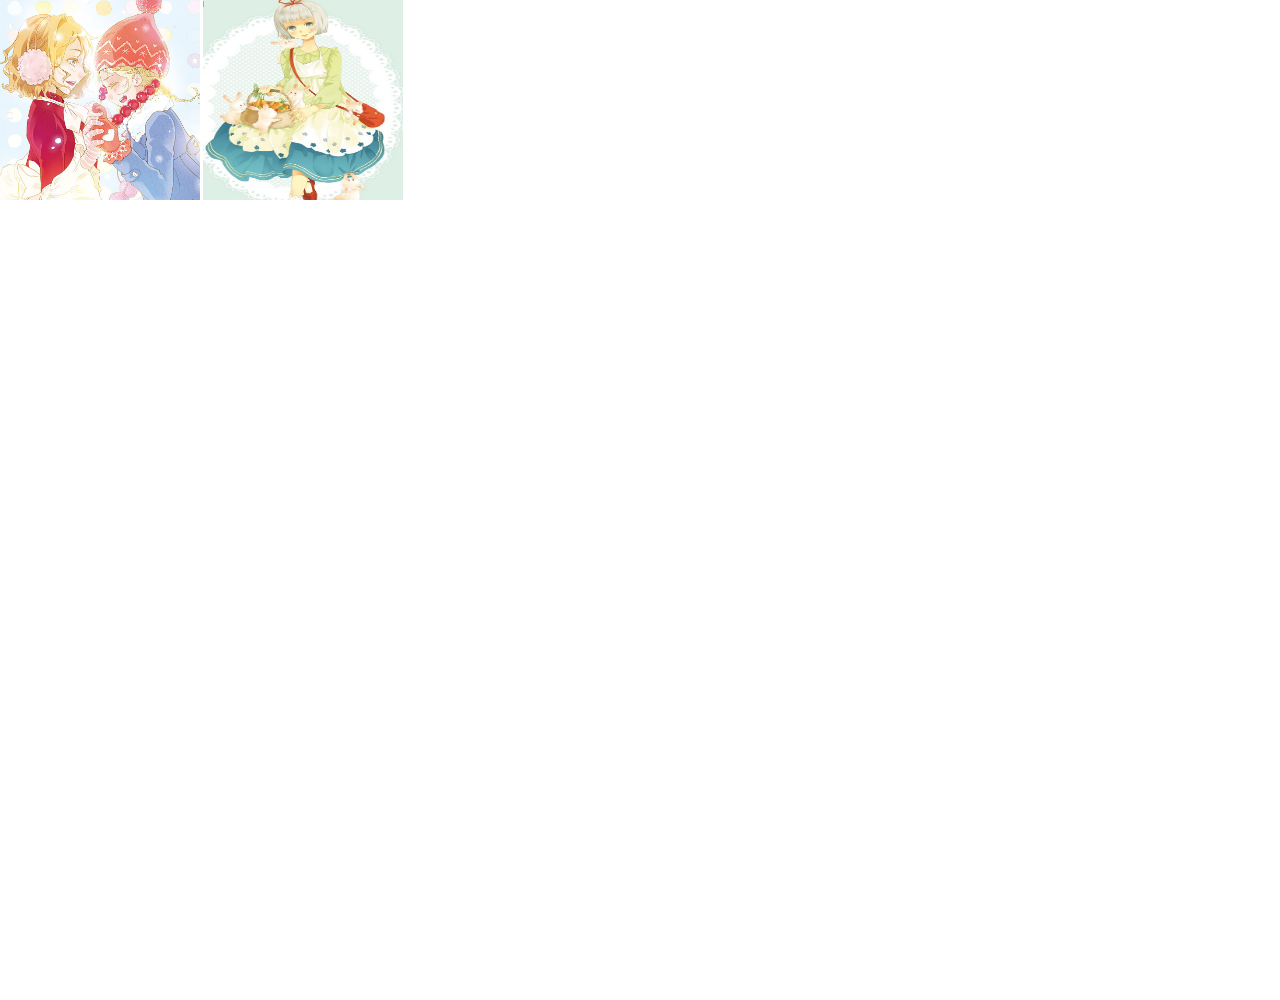
<file: top_zoom/top_test.html>
<!DOCTYPE html>
<html lang="en">
    <head>
        <meta charset="utf-8">

        <title>top_test</title>
        <link rel="stylesheet" type="text/css" href="top_zoom.css" />
        <style type="text/css">
            * {
                margin: 0;
                padding: 0;
                font-size: 12px;
            }

            a {
                text-decoration: none;
            }

        </style>

        <script type="text/javascript" src="jquery-1.9.0.js"></script>
        <script type="text/javascript" src="top_zoom.js"></script>
        <script type="text/javascript" src="jquery_draggable.js"></script>

        <script type="text/javascript">
			$(function() {
                  
                  
                    
				// $(".click_img").click(function(){
				// $(this).imgzoom({
				// imgSelector:".click_img",
				// imgSrc:$(this).attr("src"),
				// });
				// });
                
                // var imgs=$(".click_img");
                // console.log(imgs);
                
                
				$("#appendParent").imgzoom({
					imgSelector : ".click_img"
				});
                
                
				// var img = document.getElementById("click_img");
				// if(img.complete){
				// console.log("natual="+img.naturalHeight);};
				
				
				
				 var img2=$("#click_img");
				 img2.on("load",function(){
				     console.log("natua2="+img2.naturalHeight);
				 });
				
				
				// var img_real_width, img_real_height;
				// $("<img/>").attr("src", $(img).attr("src")).one("load", function() {
					// var img = this;
					// setTimeout(function() {
						// img_real_width = this.width;
						// img_real_height = this.height;
					// },0);
// 
				// });
				// console.log("height=" + img_real_height);
				//undefined

			});
        </script>

    </head>

    <body>
        <!--写一个appendParent div， 用于放置背景和显示图片的div-->
        <div id="appendParent"></div>

        <div style="width:1000px; height:1000px">
            <div>
                <!--w 和 h 要加进去， 不然翻页出不来。 因为翻页的高宽度是根据h和w设定的-->
                <img src="roll-02.jpg" class="click_img" id="click_img" width="200px" height="200px" w="765" h="785"/>
                <img src="roll-03.jpg"  class="click_img" id="click_img2" width="200px" height="200px" w="513" h="771"/>

            </div>

        </div>
    </body>
</html>
</file>
<file: top_zoom/top_zoom.css>
.zoominner {
    padding: 5px 10px 10px;
    background: #fff;
    text-align: left;
}

.zoominner p {
    padding: 6px 0;
    font-family: "方正喵呜体"
}

.zoominner p span {
    padding-bottom: 10px;
}

.zoominner p span .imgzoom_btn {
    margin-left: 9px;
}

.img_prev, .img_next{
    width:80px;
    position:absolute;
    cursor:pointer;
    margin-top:18px;
}

.img_prev{
      background: url(pic-prev.png) no-repeat 0 100px;
}

.img_next{
    background: url(pic-next.png) no-repeat 15px 100px;
    right:10px;
}

.img_prev span, .img_next span{
    margin-top:20px;
}

.y {
    float: right;
}
</file>
